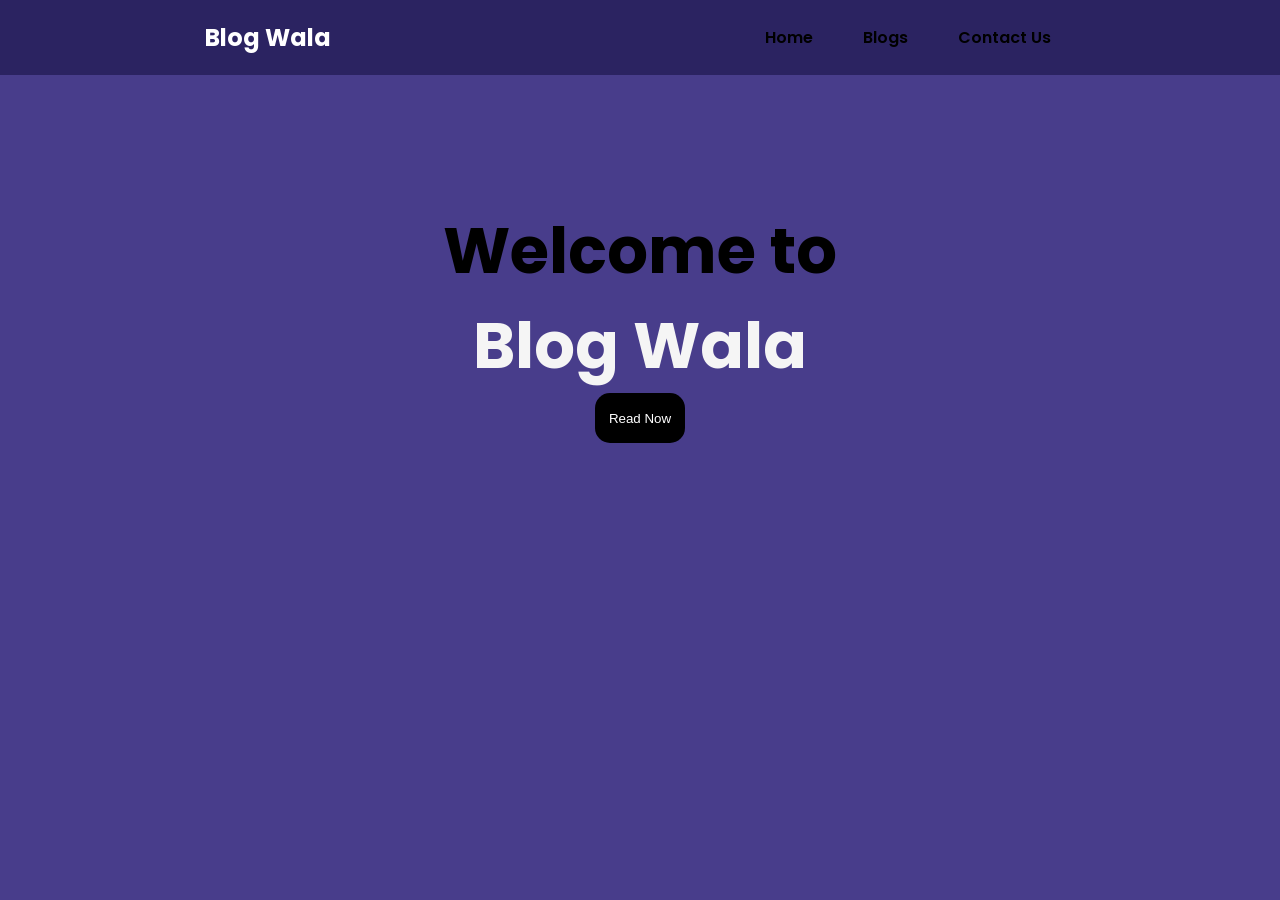
<file: index.html>
<!DOCTYPE html>
<html lang="en">
<head>
    <meta charset="UTF-8">
    <meta name="viewport" content="width=device-width, initial-scale=1.0">
    <title>Welcome</title>
    <link rel="stylesheet" href="styles.css">
</head>
<body>
    <header>
        <nav>
            <h2>Blog Wala</h2>
            <ul>
                <li><a href="">Home</a></li>
                <li><a href="">Blogs</a></li>
                <li><a href="">Contact Us</a></li>
            </ul>
        </nav>
    </header>

    <main>
        <h2>Welcome to</h2>
        <h1>Blog Wala</h1>
        <button> <a href="main.html"> Read Now </a></button>
    </main>

</body>
</html>
</file>
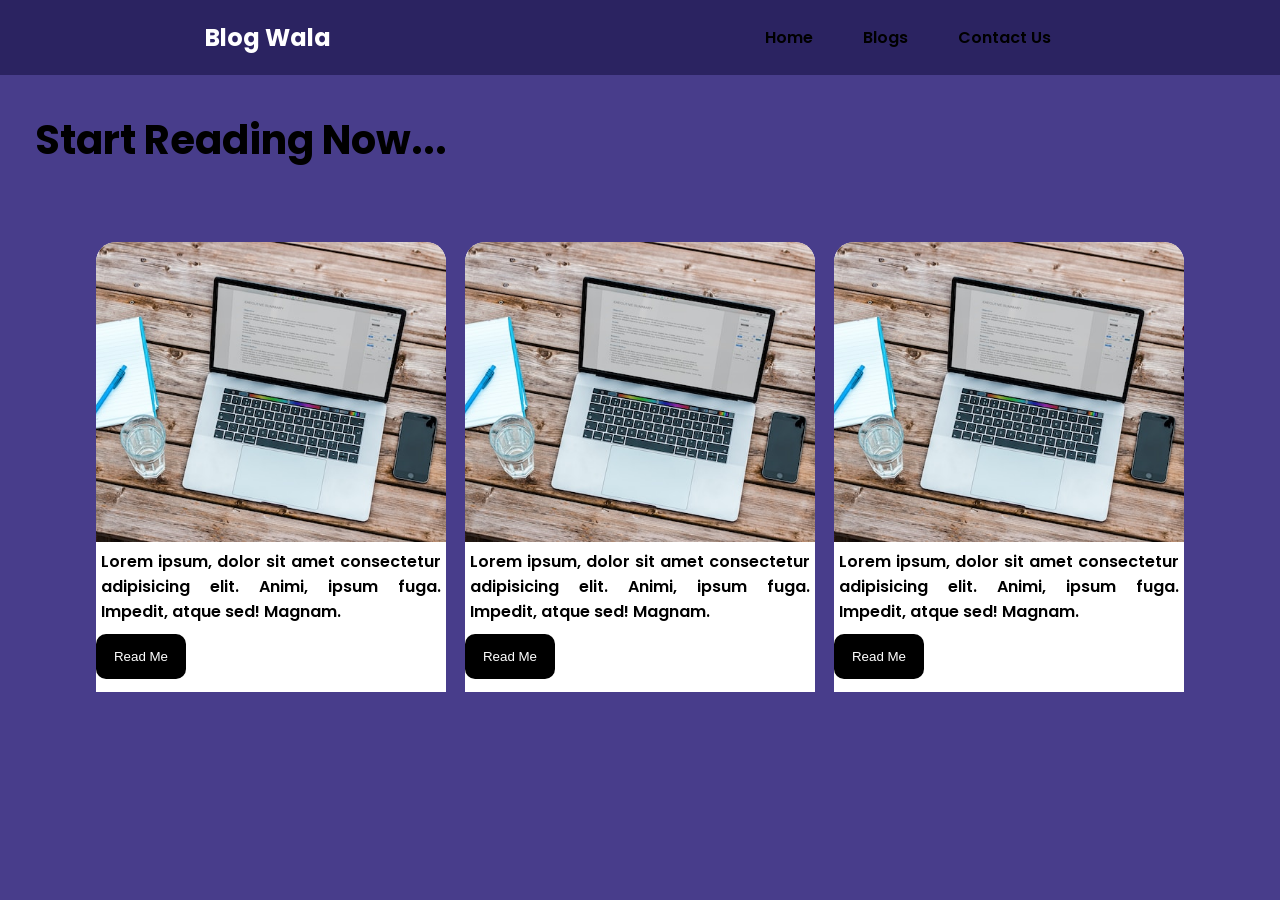
<file: main.html>
<!DOCTYPE html>
<html lang="en">
<head>
    <meta charset="UTF-8">
    <meta name="viewport" content="width=device-width, initial-scale=1.0">
    <title>Blog Wala</title>
    <link rel="stylesheet" href="main.css">
</head>
<body>
    <header>
        <nav>
            <h2>Blog Wala</h2>
            <ul>
                <li><a href="">Home</a></li>
                <li><a href="">Blogs</a></li>
                <li><a href="">Contact Us</a></li>
            </ul>
        </nav>
    </header>

    <main>
        <section class="first">
            <div class="first-heading">
                <h2>Start Reading Now...</h2>
            </div>
            <div class="card-container">
                <div class="card">
                    <img src="images/card image 1.jpg" alt="">
                    <p>Lorem ipsum, dolor sit amet consectetur adipisicing elit. Animi, ipsum fuga. Impedit, atque sed! Magnam.</p>
                    <button>Read Me</button>
                </div>
                <div class="card">
                    <img src="images/card image 1.jpg" alt="">
                    <p>Lorem ipsum, dolor sit amet consectetur adipisicing elit. Animi, ipsum fuga. Impedit, atque sed! Magnam.</p>
                    <button>Read Me</button>
                </div>
                <div class="card">
                    <img src="images/card image 1.jpg" alt="">
                    <p>Lorem ipsum, dolor sit amet consectetur adipisicing elit. Animi, ipsum fuga. Impedit, atque sed! Magnam.</p>
                    <button>Read Me</button>
                </div>
            </div>
        </section>
    </main>
</body>
</html>
</file>
<file: styles.css>
@import url('https://fonts.googleapis.com/css2?family=Poppins&display=swap');


*{
    margin: 0;
    padding: 0;
}

body{
    font-family: 'Poppins', sans-serif;
    background-color: darkslateblue;
}

nav{
    background-color: rgb(43, 35, 97);
    display: flex;
    justify-content: space-around;
    align-items: center;
}

nav h2{
    color: white;
}

nav ul{
    display: flex;
    list-style: none;
}

nav ul li{
    margin: 25px;
    font-weight: 600;
}

nav ul li a{
    text-decoration: none;
    color: black;
}

main{
    display: flex;
    flex-direction: column;
    padding: 10%;
    align-items: center;
}

main h2{
    font-size: 4rem;
}
main h1{
    font-size: 4rem;
    color: whitesmoke;
}

main button{
    border: none;
    background-color: black;
    color: white;
    width: 90px;
    height: 50px;
    border-radius: 15px;
    cursor: pointer;
}

main button a{
    text-decoration: none;
    color: white;
}
</file>
<file: main.css>
@import url('https://fonts.googleapis.com/css2?family=Poppins&display=swap');


*{
    margin: 0;
    padding: 0;
}

body{
    font-family: 'Poppins', sans-serif;
    background-color: darkslateblue;
}

nav{
    background-color: rgb(43, 35, 97);
    display: flex;
    justify-content: space-around;
    align-items: center;
}

nav h2{
    color: white;
}

nav ul{
    display: flex;
    list-style: none;
}

nav ul li{
    margin: 25px;
    font-weight: 600;
}

nav ul li a{
    text-decoration: none;
    color: black;
}

.first{
    padding: 25px;
}

.first-heading{
    padding: 10px;
}

.first-heading h2{
    font-size: 40px;
}

.card-container{
    display: flex;
    padding: 5%;
    justify-content: space-around;
}

.card{
    width: 350px;
    height: 450px;
    /* border: 2px solid black; */
    background-color: white;
    border-radius: 20px 20px 0 0;
}
.card img{
    width: 350px;
    height: 300px;
    object-fit: cover;
    border-radius: 20px 20px 0 0;
}
.card p{
    padding: 0px 5px;
    text-align: justify;
    margin-bottom: 10px;
    font-weight: 600;
}
.card button{
    border: none;
    background-color: black;
    color: white;
    width: 90px;
    height: 45px;
    border-radius: 10px;
}

.card button:hover{
    cursor: pointer;
    box-shadow: 0 0 15px 0 rgb(0, 0, 0, 0.8);
}
</file>
